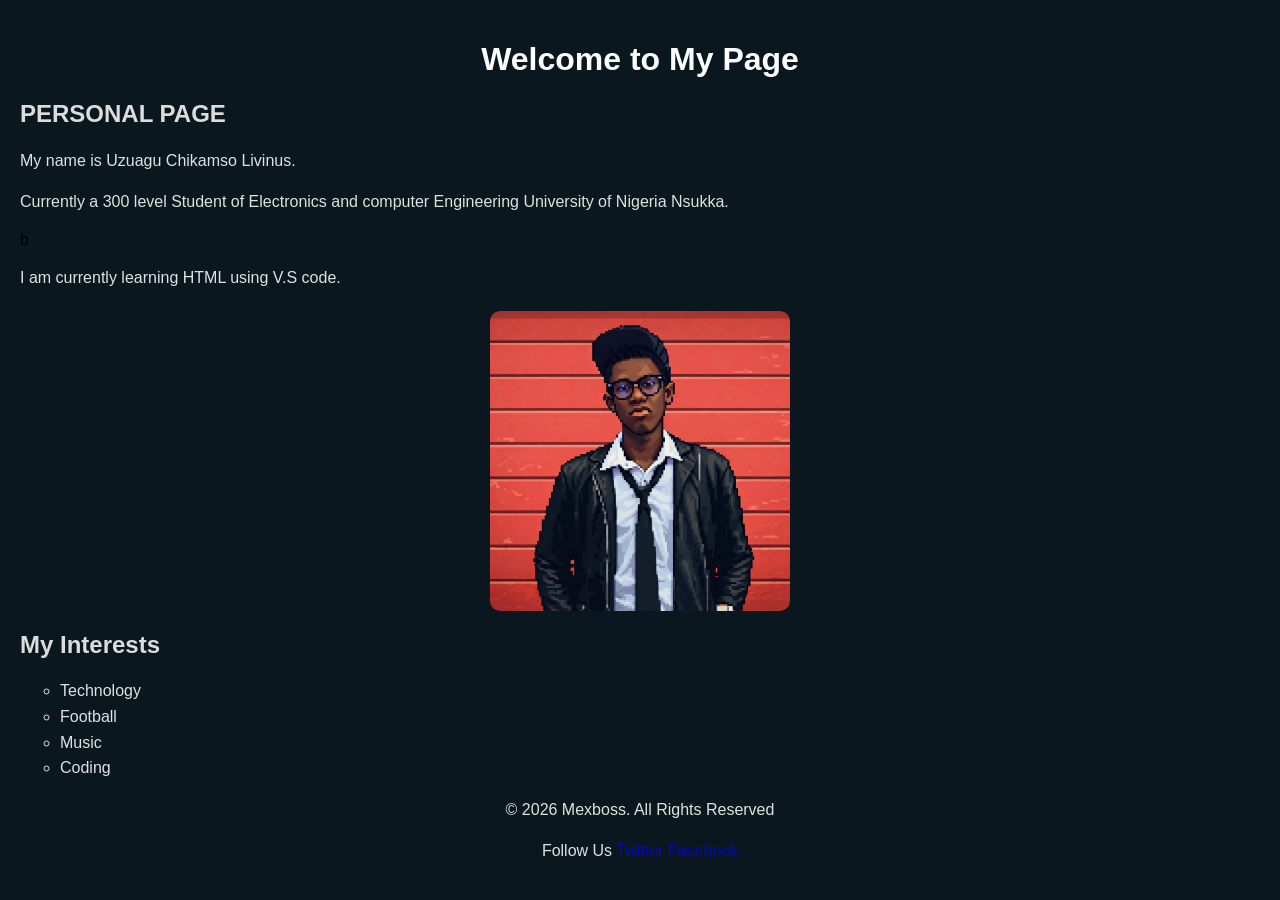
<file: index.html>
<!DOCTYPE html>
<html>

<head>
    <title>Personal Profile Page</title>
    <link rel="stylesheet" href="style.css">
</head>
    <body>
         <div class="container">
        <!-- all your content -->
    </div>
        <h1>Welcome to My Page</h1>
        <h2>PERSONAL PAGE</h2>
        <p>My name is Uzuagu Chikamso Livinus.</p> 
        <p>Currently a 300 level Student of Electronics and computer Engineering University of Nigeria Nsukka.</p>b
        <p>I am currently learning HTML using V.S code.</p>
       <img src="image.jpeg" alt="Profile Picture" width="300">

        <h2>My Interests</h2>
        <ul style="list-style-type:circle;">
            <li>Technology</li>
        <li>Football</li>
        <li>Music</li>
        <li>Coding</li>
        </ul>
    <footer>
        <p>&copy; 2026 Mexboss. All Rights Reserved</p>
        <p> Follow Us <a href="https://x.com/Chikamso_U" target="_blank" rel="noopener noreferrer">Twitter</a> 
            <a href="https://web.facebook.com/itz.chimex.737">Facebook</a> </p>
    </footer>
    </body>
</html>
</file>
<file: style.css>
.container {
    max-width: 800px;
    margin: auto;
}

body {
    font-family: Arial, sans-serif;
    background-color: #0a171f;
    margin: 0;
    padding: 20px;
}

h1 {
    color: #fdfdfd;
    text-align: center;
}

h2 {
    color: #dcdcdc;
    margin-top: 20px;
}

p {
    color: #e0e0e0;
    line-height: 1.6;
}

ul {
   color: #e0e0e0;
    line-height: 1.6;
}

img {
    display: block;
    margin: 20px auto;
    border-radius: 10px;
}

footer {
    text-align: center;
    color: #888;
}

a{
    color: rgb(7, 7, 192);
    text-decoration: none;
}
a:hover{
    text-decoration: underline;
}
</file>
